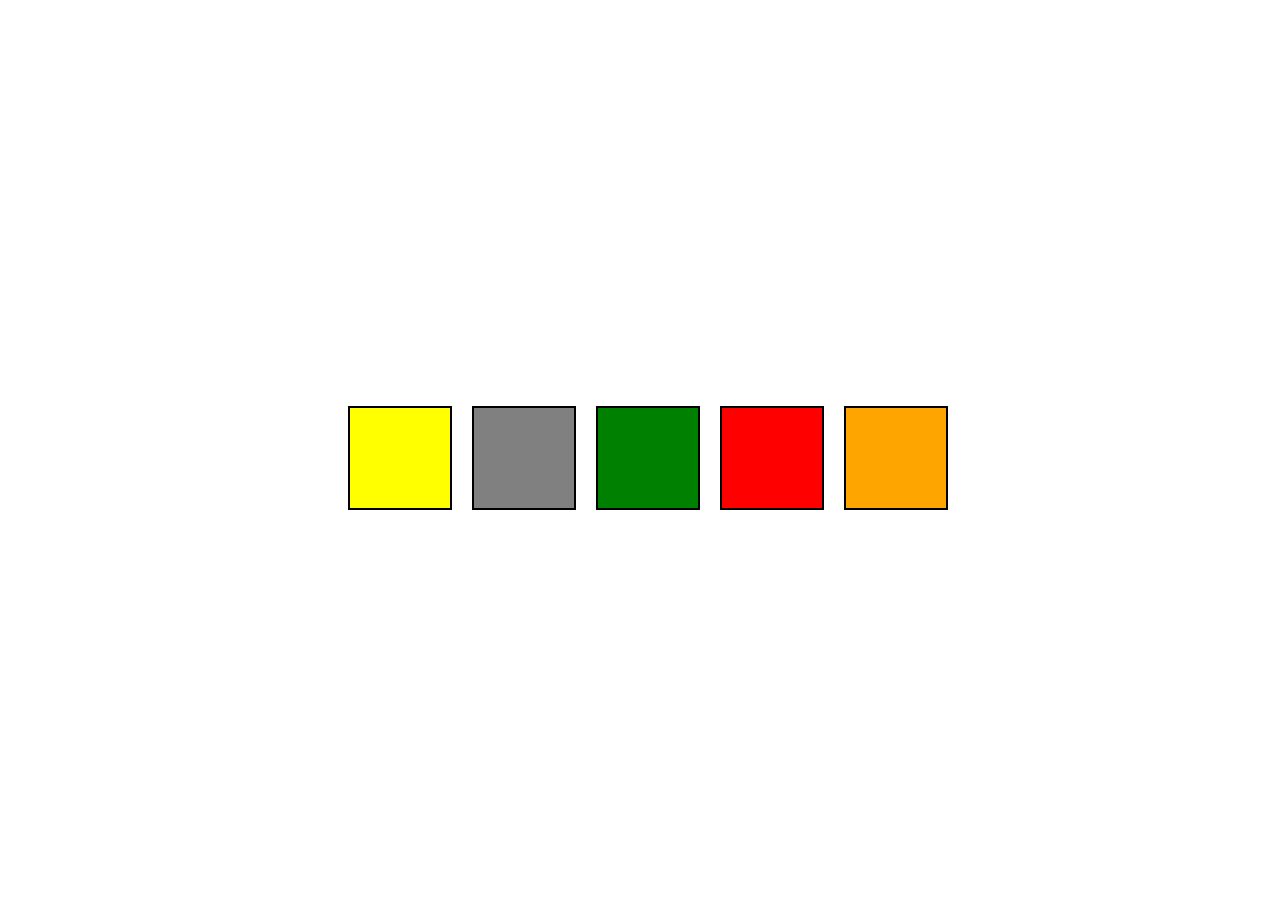
<file: web dev/JS1/index.html>
<!DOCTYPE html>
<html lang="en">
<head>
    <meta charset="UTF-8">
    <meta name="viewport" content="width=device-width, initial-scale=1.0">
    <title>color changer</title>
    <style>
     
        .button{
            
            width: 100px;
            height: 100px;
            margin:10px;
            border:2px solid black
           
        }
        .body{
            height: 100VH;
            width: 100vw;
           display: flex;
           justify-content: center;
           align-items: center;
        }
        
    </style>
</head>
<body>
    <div class="body">
    <span class="button"  id="yellow" style="background-color: yellow;"></span>
    <span class="button"  id="grey" style="background-color: gray;"></span>
    <span class="button" id="green" style="background-color: green;"></span>
    <span class="button" id="red" style="background-color: red;"></span>
    <span class="button" id="orange" style="background-color: orange;"></span>
</div>
</body>
<script type="module" src="script.js"></script>
</html>
</file>
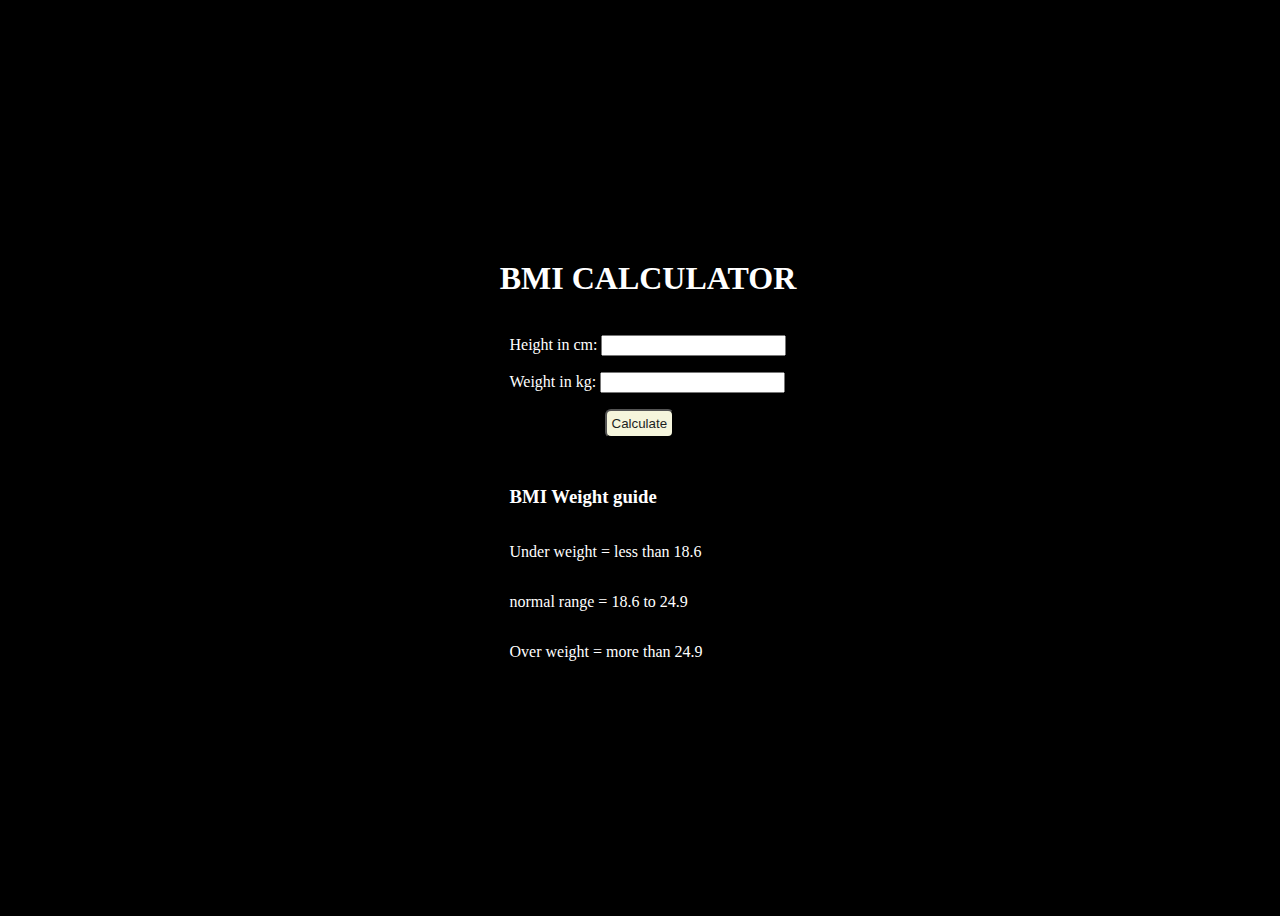
<file: web dev/JS2/index.html>
<!DOCTYPE html>
<html lang="en">
<head>
    <meta charset="UTF-8">
    <meta name="viewport" content="width=device-width, initial-scale=1.0">
    <title>Document</title>
    <style>
        body{
            background-color: black;
            color: rgb(255, 255, 255);
        }
        .body{
            width: 100vw;
            height: 100vh;
            display: flex;
            flex-direction: column;
            align-items: center;
            justify-content: center;
        }
        #weight_guide{
            display: flex;
            flex-direction: column;
            justify-content: space-around;
        }
        button{
            position: relative;
            left:95px;
            padding: 5px;
            border-radius: 6px;
            color: rgb(27, 30, 30);
            background-color: beige;
        }
        button:hover{
            background-color: rgb(91, 98, 91);
        }
        #results{
            padding: 15px;
            display: flex;
            flex-direction: column;
            gap: 23px;
            font-weight: bolder;
            font-size: large;
            color: rgb(242, 243, 242);
        }
    </style>
</head>
<body>
    <div class="body">
        <h1>BMI CALCULATOR</h1>
        <form>
         <p><label>Height in cm: </label><input type="text" id="height"></p>
         <p><label>Weight in kg: </label><input type="text" id="weight"></p>
         <button>Calculate</button>
         <div id="results"></div>
         <div id="weight_guide">
            <h3>BMI Weight guide</h3>
            <P>Under weight = less than 18.6</P>
            <P>normal range = 18.6 to 24.9</P>
            <P>Over weight = more than 24.9</P>
        </div>
        </form>
    </div>
</body>
<script src="script.js"></script>
</html>
</file>
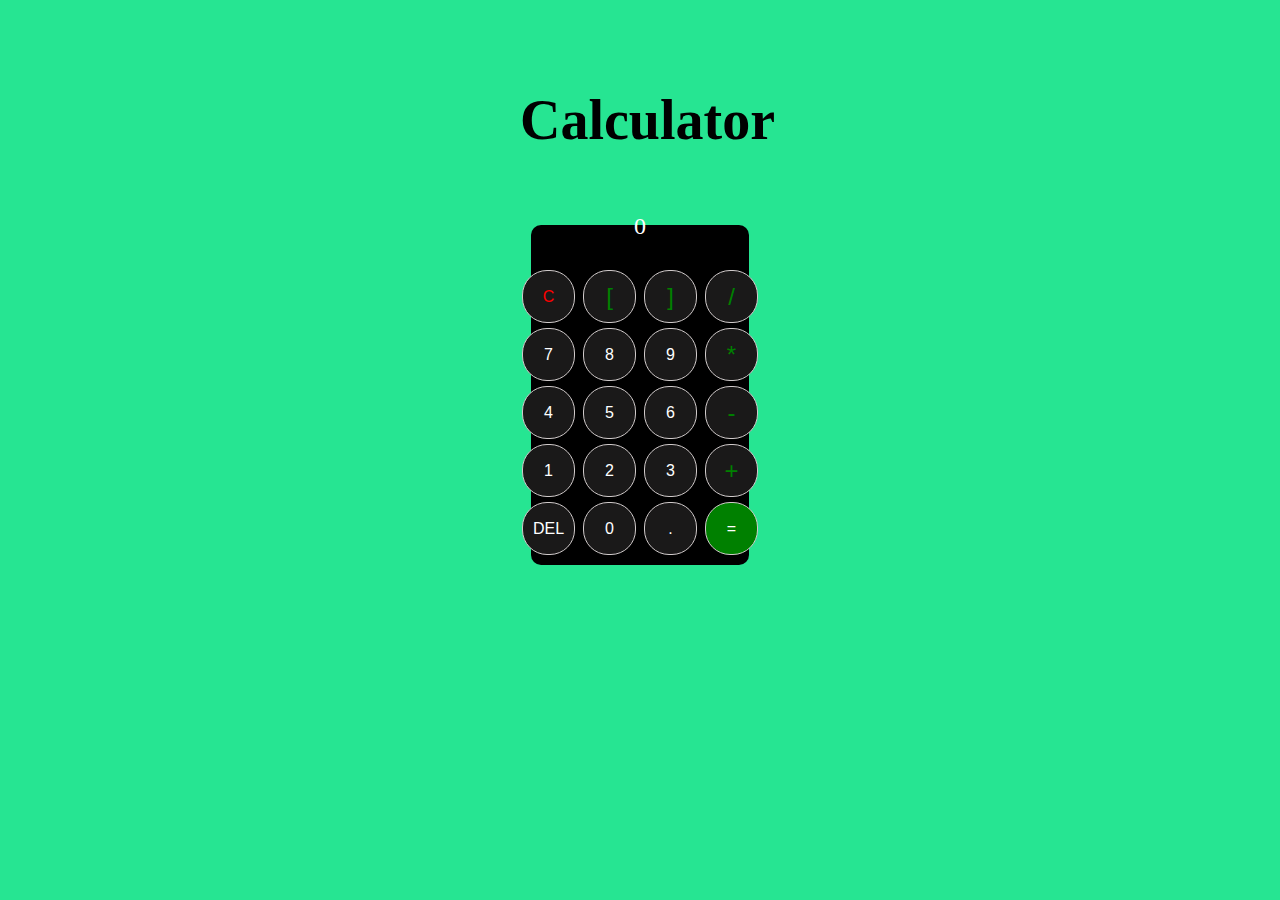
<file: web dev/JS4(CALCULATOR)/index.html>
<!DOCTYPE html>
<html lang="en">

<head>
    <meta charset="UTF-8">
    <meta name="viewport" content="width=device-width, initial-scale=1.0">
    <title>calculator</title>
    <link rel="stylesheet" href="styles.css">
</head>

<body>
    <h1>Calculator</h1>
    <div class="container">

        

        <div class="calculator">
            <div class="display" id="display">
0
            </div>
            <div class="line"></div>
            <div class="button">
                <button class="btn c" onclick="clearDisplay()">C</button>
                <button class="btn btnl" onclick="appendChar('[')">[</button>
                <button class="btn btnl" onclick="appendChar(']')">]</button>
                <button class="btn btnl" onclick="appendChar('/')">/</button>
            </div>

            <div class="button">
                <button class="btn" onclick="appendChar('7')">7</button>
                <button class="btn" onclick="appendChar('8')">8</button>
                <button class="btn" onclick="appendChar('9')">9</button>
                <button class="btn btnl" onclick="appendChar('*')">*</button>
            </div>
            <div class="button">
                <button class="btn" onclick="appendChar('4')">4</button>
                <button class="btn" onclick="appendChar('5')">5</button>
                <button class="btn" onclick="appendChar('6')">6</button>
                <button class="btn btnl" onclick="appendChar('-')">-</button>
            </div>
            <div class="button">
                <button class="btn" onclick="appendChar('1')">1</button>
                <button class="btn" onclick="appendChar('2')">2</button>
                <button class="btn" onclick="appendChar('3')">3</button>
                <button class="btn btnl" onclick="appendChar('+')">+</button>
            </div>
            <div class="button">
                <button class="btn del" onclick="deleteLastChar()">DEL</button>
                <button class="btn" onclick="appendChar('0')">0</button>
                <button class="btn" onclick="appendChar('.')">.</button>
                <button class="btn equal" onclick="calculate()">=</button>
            </div>
        </div>
    </div>
    <script src="script.js"></script>
</body>


</html>
</file>
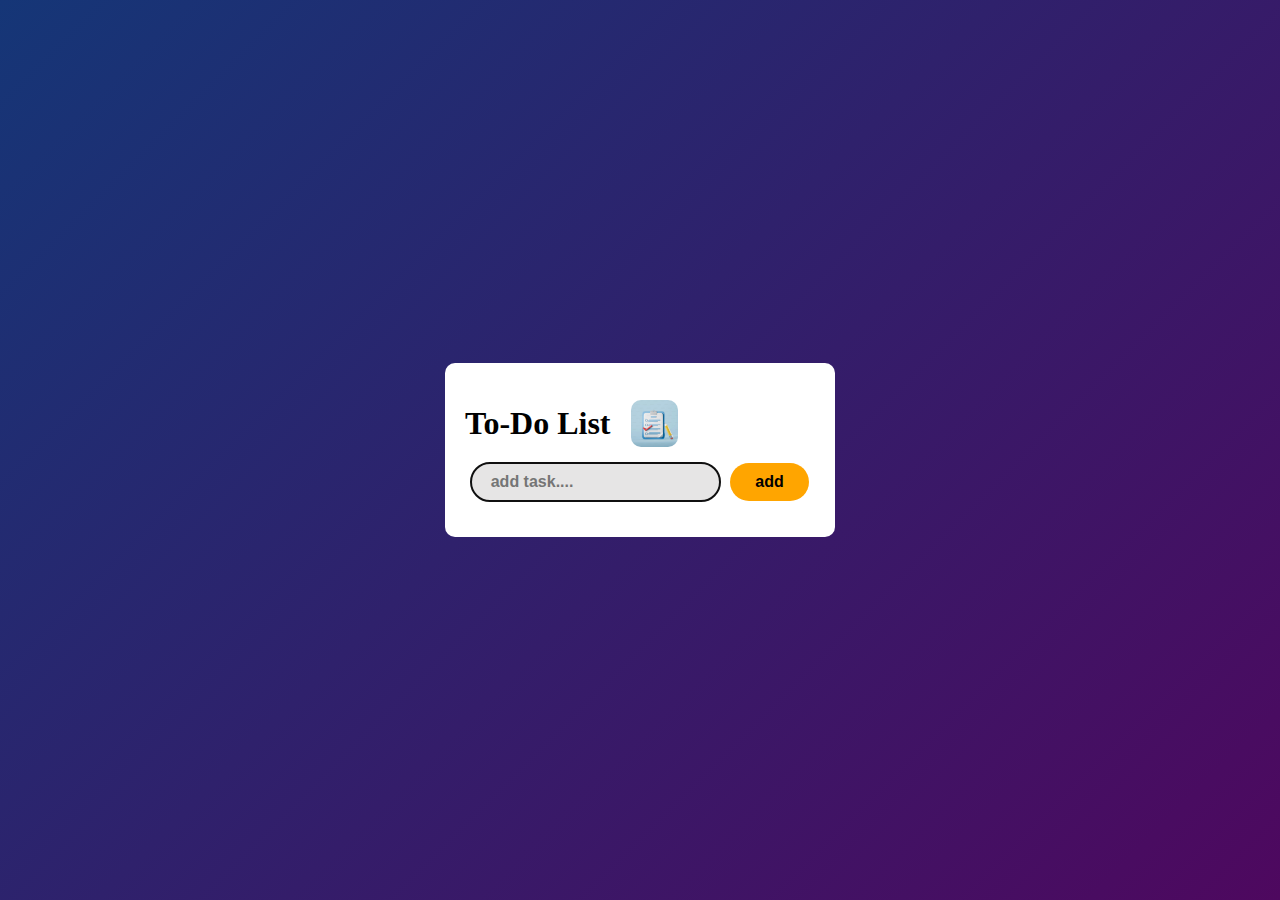
<file: web dev/JS5(TODO LIST)/index.html>
<!DOCTYPE html>
<html lang="en">

<head>
    <meta charset="UTF-8">
    <meta name="viewport" content="width=device-width, initial-scale=1.0">
    <title>Flexbox Example</title>
    <link rel="stylesheet" href="styles.css">
</head>

<body>
    <div class="content">
       <div class="head">
        <h1>To-Do List </h1>
        <img src="premium_photo-1681487870238-4a2dfddc6bcb.jpeg" class="image">
       </div>
       <div class="search">
        <input type="text" placeholder=" add task...." autofocus>
        <button class="add">add</button>
     </div> 
     <div class="tasks">
        <ul id="tasks">
           
        </ul>
     </div>
</div>
</body>
<script src="script.js"></script>

</html>
</file>
<file: web dev/JS4(CALCULATOR)/styles.css>
body {
    background-color: rgb(38, 229, 146);
}

.container {
    height: 40vw;
    display: flex;
    justify-content: center;
    align-items: center;

}

h1 {
    position: relative;
    left: 40vw;
    top: 50px;
    font-size: 56px;
}

.calculator {
    display: flex;
    justify-content: end;
    align-items: center;
    flex-direction: column;
    width: 17vw;
    height: 25vw;
    background-color: black;
    border-radius: 10px;
    padding: 10px 0px;
    gap: 5px;
}

.btn {
    width: 53px;
    height: 53px;
    border-radius: 25px;
    background-color: rgb(26, 25, 25);
    color: white;
    font-size: 16px;
    border: 0.5px solid #d0caca;
    padding: 5px;
}

.btn:hover {
    background-color: #3a3939;
    cursor: pointer;
}

.display {
    height: 12vw;
    width: 28vw;
    display: flex;
    justify-content: center;
    align-items: center;
    font-size: 24px;
    text-align: end;
    color: white;
}

.line {
    width: 17vw;
    height: 2px;
    margin: 10px;
    background-color: gray;
}

.button {
    display: flex;
    gap: 8px;
}


.btnl {
    color: green;
    font-size: 24px
}

.equal:hover {
    background-color: #58864f;
}

.equal {
    background-color: green;
}

.c {

    color: red;
}
</file>
<file: web dev/JS5(TODO LIST)/styles.css>
body {
    display: flex;
    justify-content: center;
    background: linear-gradient(135deg, #153677, #4e085f);
    align-items: center;
    height: 100vh;
    margin: 0;
}

.content {
    background-color: #ffffff;
    padding: 20px;
    border-radius: 10px;
    display: flex;
    width: 350px;
    flex-direction: column;
}

.head {
    color: #000000;
    display: flex;
    gap: 20px;
}

.image {
    height: 47px;
    width: 47px;
    z-index: 10;
    margin-top: 17px;
    border-radius: 10px;
}

.search {
    margin: auto;
    padding: 0px;
    display: flex;
    gap: 10px;
    justify-content: center;
}

input {

    border-radius: 20px;
    text-decoration: none;
    color: rgb(18, 18, 18);
    background-color: #e6e5e5;
    border: none;
    padding: 10px 15px;
    font-size: 16px;
    font-weight: bolder;

}

.add {
    padding: 10px 25px;
    border-radius: 20px;
    text-decoration: none;
    background-color: orange;
    color: rgb(0, 0, 0);
    font-size: 16px;
    font-weight: bolder;
    text-shadow: #153677;
    border: none;
    z-index: 10;
    cursor: pointer;
}
li{
    list-style: none;
    display: flex;
    justify-content: space-between;
    align-items: center;
    gap: 30px;

}
.checkbox{
    height: 15px;
    
    right: 3px;
    width: 15px;
    border-radius: 100%;
    background-color: #fff;
   border: none;
    
    cursor: pointer;
}
.check{
    height: 17px;
    width: 17px;
    position: relative;
    bottom: 1.8px;
    right:7px;
}
p{
    width: 300px;
    overflow: hidden;
    cursor: pointer;
}

.cross{
    position: relative;
    width: 15px;
    height:15px;
    cursor: pointer;
}
</file>
